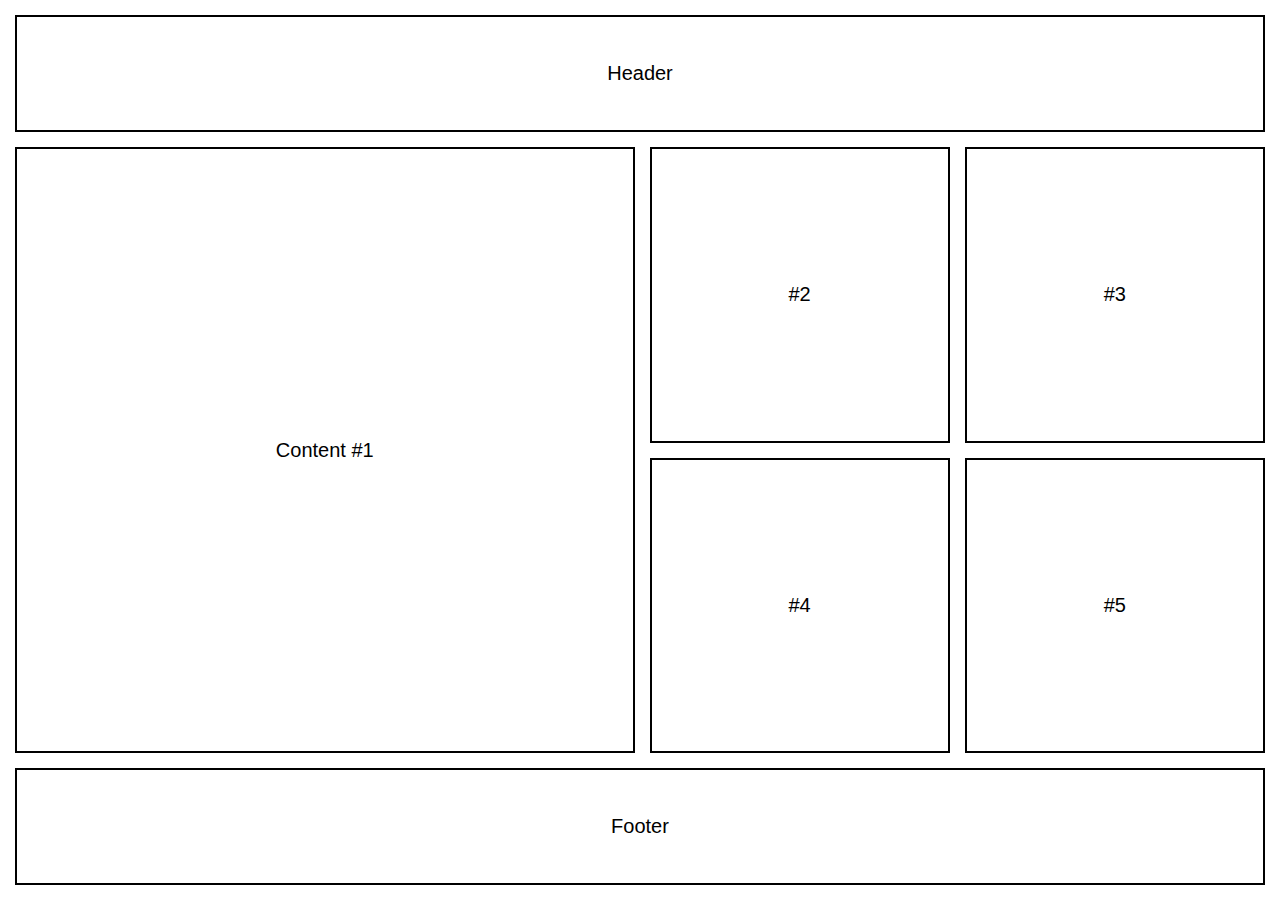
<file: index.html>
<!DOCTYPE html>
<html lang="en">
<head>

   <link rel="stylesheet" href="style.css">

    <meta charset="UTF-8">
    <meta name="viewport" content="width=device-width, initial-scale=1.0">
    <title>Kelaniya EventDesk</title>
</head>
<body>

    <div class="wrapper">

        <div class="header">Header</div>

        <div class="main-container">

            <div class="content1">Content #1</div>

            <div class="content2">
                <div class="subcontent1">
                    <div>#2</div>
                    <div>#3</div>
                </div>
                <div class="subcontent2">
                    <div>#4</div>
                    <div>#5</div>
                </div>
            </div>
        </div>

        <div class="footer">Footer</div>
    </div>
    
</body>
</html>
</file>
<file: style.css>
*{
    margin: 0;
    padding: 0;
    box-sizing: border-box;
}

.wrapper{
    min-height: 100vh;
    padding: 15px;
    display: flex;
    flex-direction: column;
    flex-wrap: wrap;
    gap: 15px;
    font-size: 20px;
    font-family: sans-serif;
}

.header, .footer, .content1, .content2>div>div{
    flex: 1;
    display: flex;
    justify-content: center;
    align-items: center;
    border: 2px solid #000;
}

.main-container{
    flex: 6;
    display: flex;
    justify-content: space-between;
    flex-wrap: wrap;
    gap: 15px;
}

.content2{
    flex: 1;
    display: flex;
    flex-direction: column;
    flex-wrap: wrap;
    gap: 15px;
}

.content2>div{
    flex: 1;
    display: flex;
    justify-content: space-between;
    flex-wrap: wrap;
    gap: 15px;
}

@media screen and (max-width: 800px){
    
    .main-container>div{
        min-height: 400px;
    }

    .content1{
        flex: 100%;
    }

    .header{
        min-height: 90px;
    }

    .footer{
        min-height: 110px;
    }
}

@media screen and (max-width: 520px){
    .content2>div{
        flex-direction: column;
    }

    .content2>div>div{
        min-height: 200px;
    }
}
</file>
